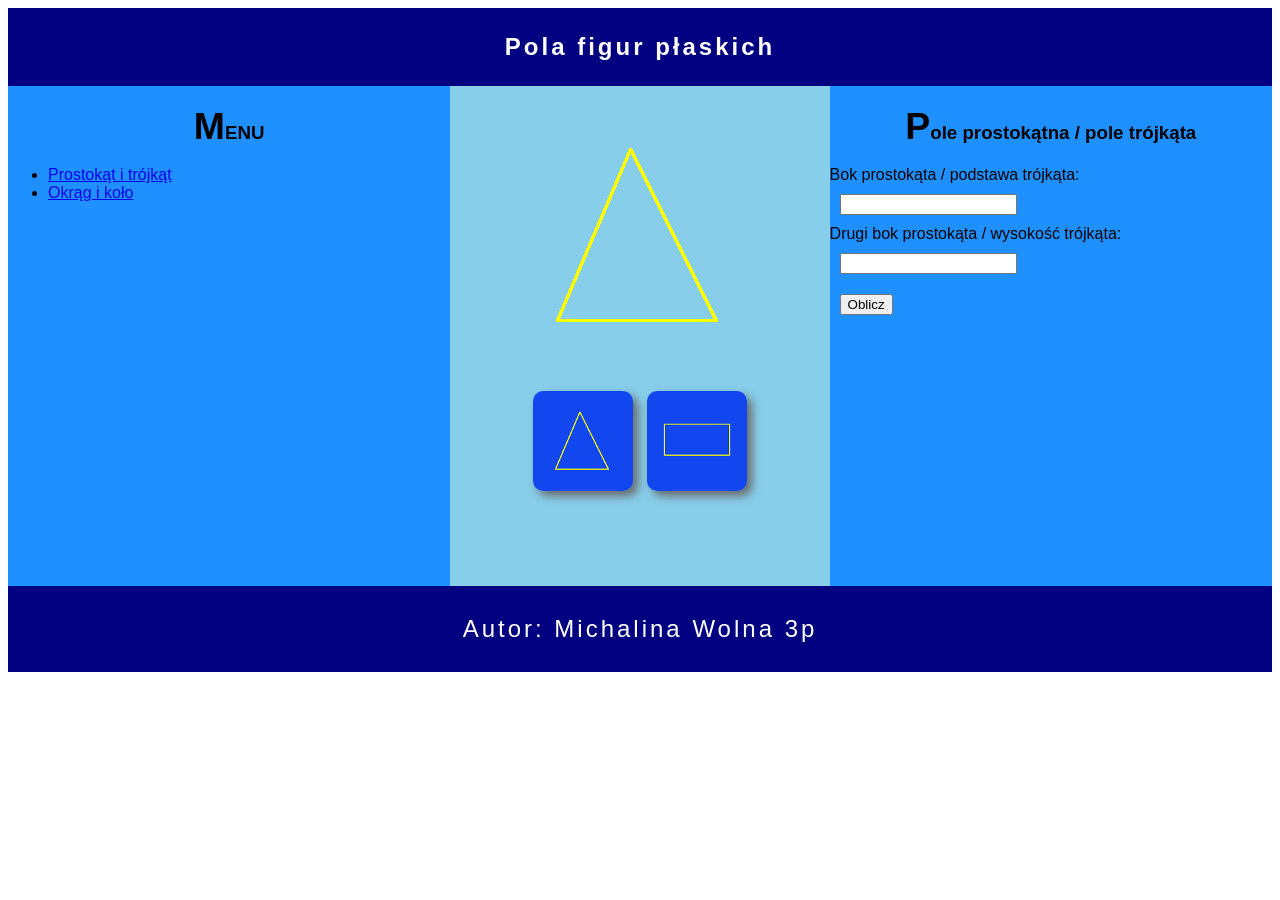
<file: zadania egzaminacyjne JS/ inf_03_2026_01_03_js_pola/index.html>
<!DOCTYPE html>
<html lang="pl">
<head>
    <meta charset="UTF-8">
    <title>Pola figur</title>
    <link rel="stylesheet" href="styl.css">
</head>
<body>
<header>
    <h2>Pola figur płaskich</h2>
</header>
<main>
    <nav>
        <h3>MENU</h3>
        <ul>
            <li>
                <a href="index.html">Prostokąt i trójkąt</a>
            </li>
            <li>
                <a href="kolo.html">Okrąg i koło</a>
            </li>
        </ul>
    </nav>
    <section>
        <img src="1d.bmp" alt="Figura" id="figura">
        <img src="1m.bmp" alt="Wybierz trójkąt" class="WyTrojkat" id="f1">
        <img src="2m.bmp" alt="Wybierz trójkąt" class="WyTrojkat" id="f2">
    </section>
    <aside>
        <h3>Pole prostokątna / pole trójkąta</h3>
        <label for="bokpodstawa">Bok prostokąta / podstawa trójkąta:</label><br>
        <input type="number" id="bokpodstawa"><br>
        <label for="bokwysokosc">Drugi bok prostokąta / wysokość trójkąta:</label><br>
        <input type="number" id="bokwysokosc"><br>
        <button id="btn">Oblicz</button>
        <p id="wynik"></p>
    </aside>
</main>
<footer>
    <p>Autor: Michalina Wolna 3p</p>
</footer>
<script src="main.js"></script>
</body>
</html>
</file>
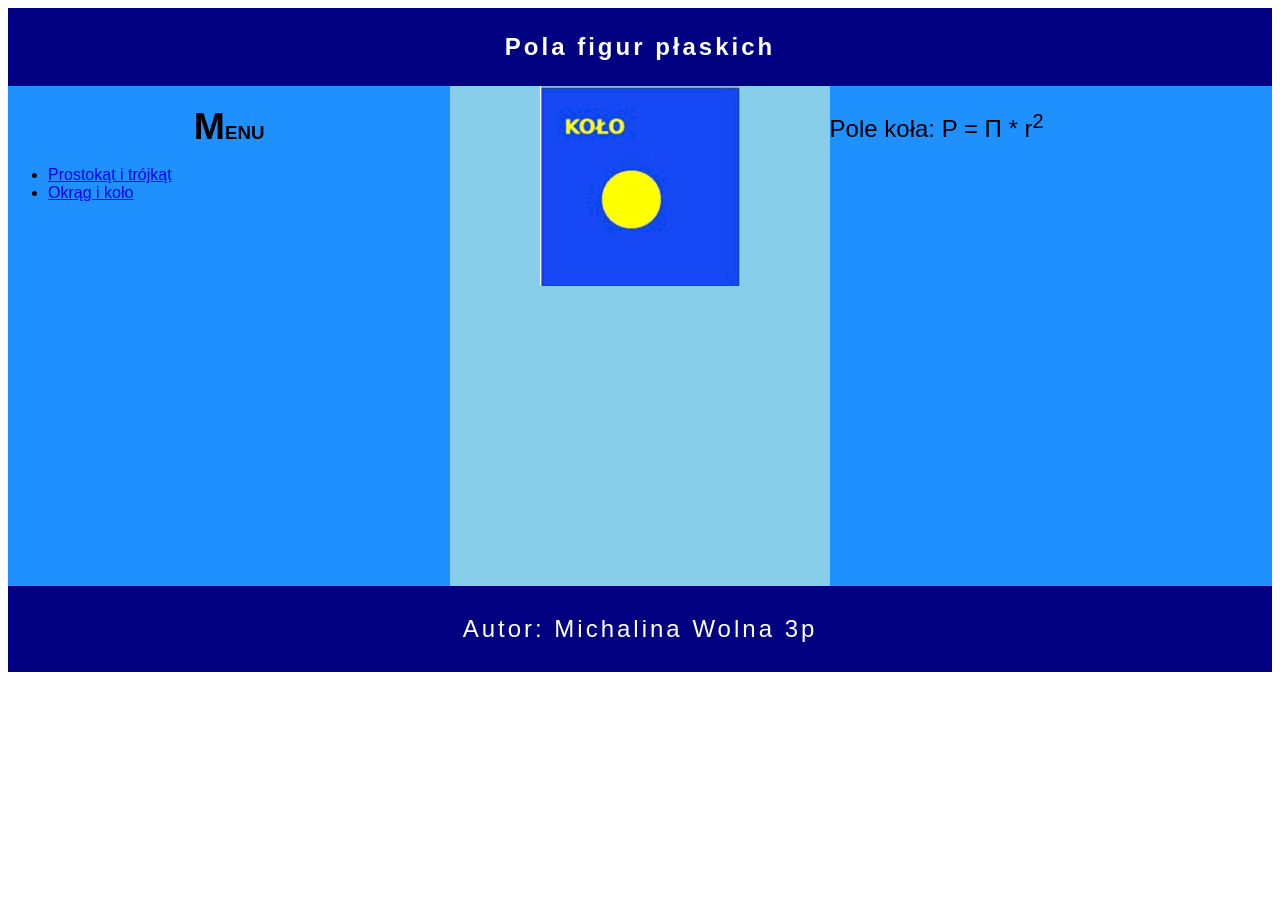
<file: zadania egzaminacyjne JS/ inf_03_2026_01_03_js_pola/kolo.html>
<!DOCTYPE html>
<html lang="pl">
<head>
    <meta charset="UTF-8">
    <title>Pola figur</title>
    <link rel="stylesheet" href="styl.css">
<body>
<header>
  <h2>Pola figur płaskich</h2>
</header>
<main>
  <nav>
    <h3>MENU</h3>
    <ul>
      <li>
        <a href="index.html">Prostokąt i trójkąt</a>
      </li>
      <li>
        <a href="kolo.html">Okrąg i koło</a>
      </li>
    </ul>
  </nav>
  <section>
    <img src="kolo.gif" alt="koło">
  </section>
  <aside>
    <p>Pole koła: P = &#928 * r<sup>2</sup></p>
  </aside>
</main>
<footer>
  <p>Autor: Michalina Wolna 3p</p>
</footer>
</body>
</html>
</file>
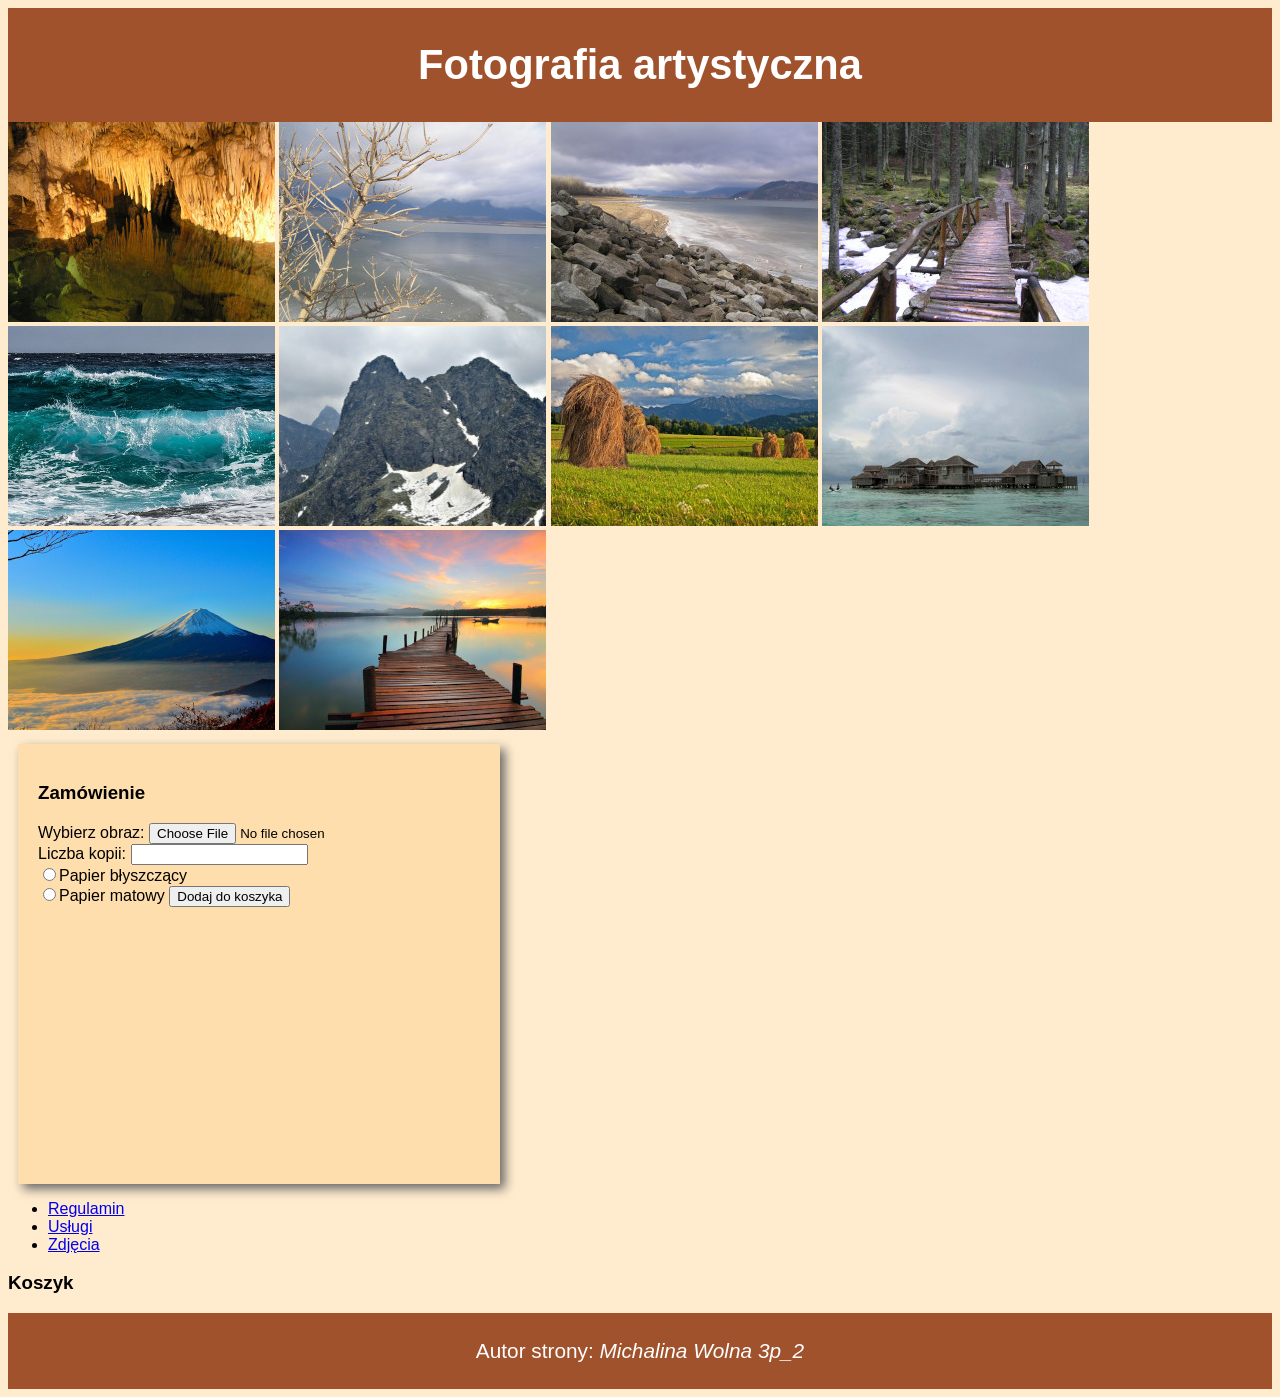
<file: zadania egzaminacyjne JS/egzFOTOGRAFIA/zamowienie.html>
<!DOCTYPE html>
<html lang="en">
<head>
    <meta charset="UTF-8">
    <title>Fotografia</title>
    <link rel="stylesheet" href="style.css">
</head>
<body>
<header>
    <h1>Fotografia artystyczna</h1>
</header>
<section>
    <img src="1.jpg" alt="obrazy do sprzedaży" title="1.jpg">
    <img src="2.jpg" alt="obrazy do sprzedaży" title="2.jpg">
    <img src="3.jpg" alt="obrazy do sprzedaży" title="3.jpg">
    <img src="4.jpg" alt="obrazy do sprzedaży" title="4.jpg">
    <img src="5.jpg" alt="obrazy do sprzedaży" title="5.jpg">
    <img src="6.jpg" alt="obrazy do sprzedaży" title="6.jpg">
    <img src="7.jpg" alt="obrazy do sprzedaży" title="7.jpg">
    <img src="8.jpg" alt="obrazy do sprzedaży" title="8.jpg">
    <img src="9.jpg" alt="obrazy do sprzedaży" title="9.jpg">
    <img src="10.jpg" alt="obrazy do sprzedaży" title="10.jpg">
</section>
<main>
    <section class="left">
        <h3>Zamówienie</h3>
        <label for="wybierzObraz">Wybierz obraz: </label>
        <input type="file" id="wybierzObraz" name="wybierzObraz" accept=".jpeg"><br>
        <label for="liczKopii">Liczba kopii: </label>
        <input type="number" id="liczKopii" name="liczKopii"><br>
        <label>
            <input type="radio" name="rodzajPapieru" value="błyszczący">Papier błyszczący
        </label>
         <br>
        <label>
            <input type="radio" name="rodzajPapieru" value="matowy">Papier matowy
        </label>
        <input type="submit" value="Dodaj do koszyka" id="submit">
    </section>
    <nav>
        <ul>
            <li>
                <a href="regulamin.html">Regulamin</a>
            </li>
            <li>
                <a href="uslugi.html">Usługi</a>
            </li>
            <li>
                <a href="https://pixabay.com">Zdjęcia</a>
            </li>
        </ul>
    </nav>
    <section class="right">
        <h3>Koszyk</h3>

    </section>
</main>
<footer>
    <p>Autor strony: <i> Michalina Wolna 3p_2</i></p>
</footer>
</body>
</html>
</file>
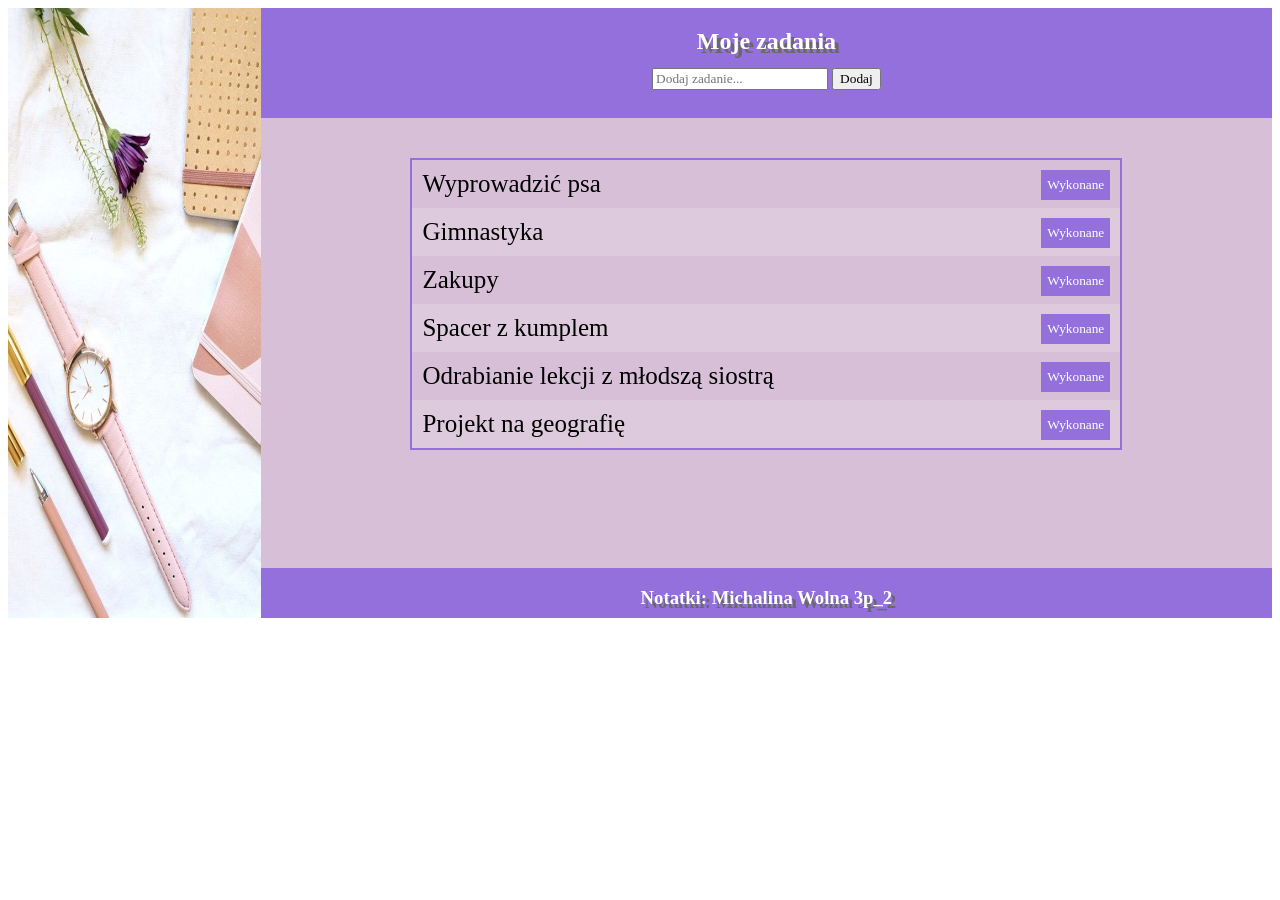
<file: zadania egzaminacyjne JS/egzMOJEZADANIE/notatki.html>
<!DOCTYPE html>
<html lang="pl">
<head>
    <meta charset="UTF-8">
    <title>Planer zadań</title>
    <link rel="stylesheet" href="styl.css">
</head>
<body>
    <aside>
        <img src="obraz.jpg" alt="notatki">
    </aside>
    <header>
        <h2>Moje zadania</h2>
    </header>
    <nav>
        <input type="text" id="zadanie" placeholder="Dodaj zadanie...">
        <button onclick="dodaj()">Dodaj</button>
    </nav>
    <main>
        <ul id="lista">
            <li>Wyprowadzić psa
                <button onclick="wykonane(this)">Wykonane</button></li>
            <li>Gimnastyka
                <button onclick="wykonane(this)">Wykonane</button></li>
            <li>Zakupy
                <button onclick="wykonane(this)">Wykonane</button></li>
            <li>Spacer z kumplem
                <button onclick="wykonane(this)">Wykonane</button></li>
            <li>Odrabianie lekcji z młodszą siostrą
                <button onclick="wykonane(this)">Wykonane</button></li>
            <li>Projekt na geografię
                <button onclick="wykonane(this)">Wykonane</button></li>
        </ul>
    </main>
    <footer>
        <h3>Notatki: Michalina Wolna 3p_2</h3>
    </footer>
    <script src="main.js"></script>
</body>
</html>
</file>
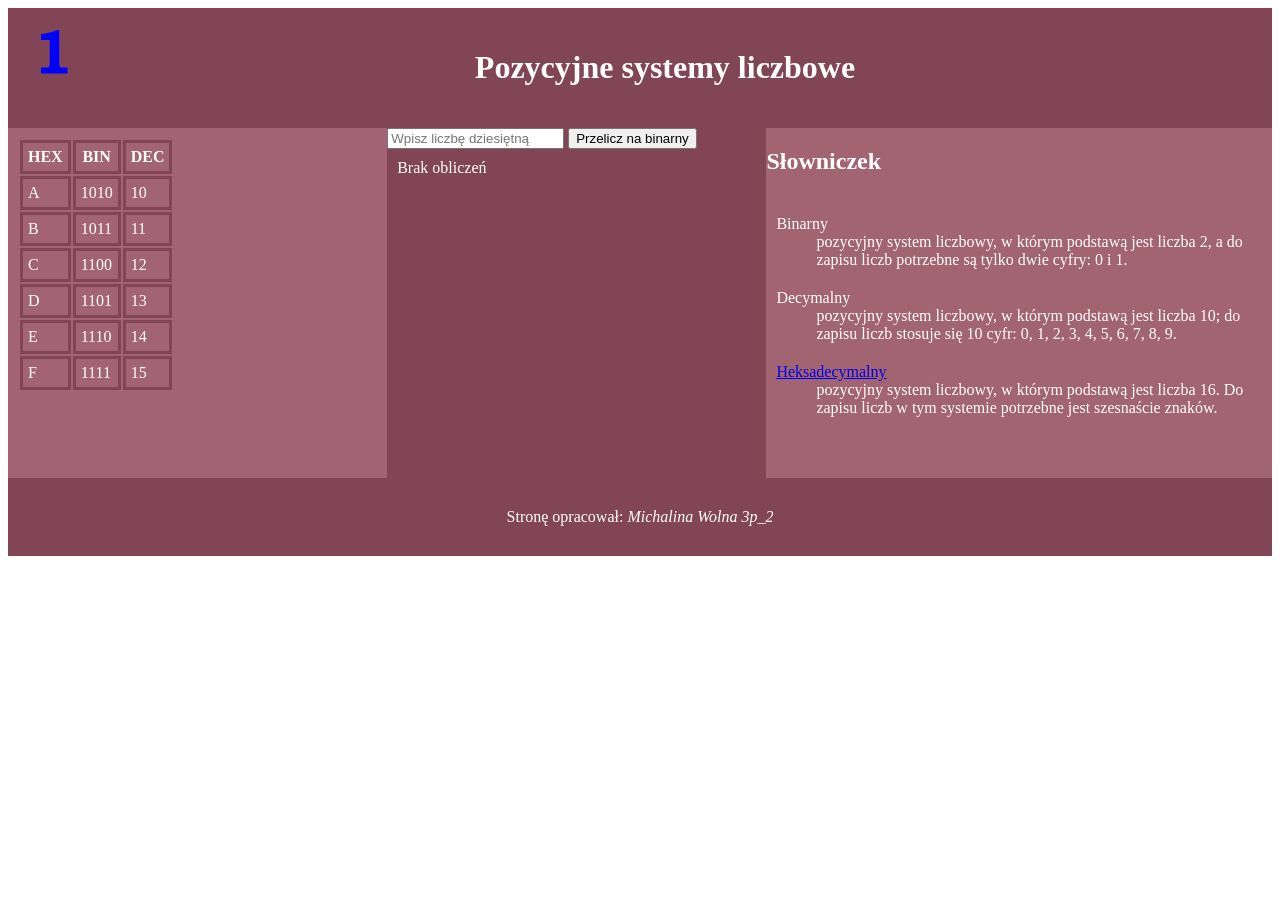
<file: zadania egzaminacyjne JS/inf_03_2025_01_06_js_pozycyjne_systemy/systemy.html>
<!DOCTYPE html>
<html lang="pl">
<head>
    <meta charset="UTF-8">
    <title>Systemy liczbowe</title>
    <link rel="stylesheet" href="styl.css">
</head>
<body>
<header>
    <img src="cyfry.gif" alt="Cyfry szestnastkowe">
    <h1>Pozycyjne systemy liczbowe</h1>
</header>
<section class="left">
    <table>
        <tr>
            <th>HEX</th>
            <th>BIN</th>
            <th>DEC</th>
        </tr>
        <tr>
            <td>A</td>
            <td>1010</td>
            <td>10</td>
        </tr>
        <tr>
            <td>B</td>
            <td>1011</td>
            <td>11</td>
        </tr>
        <tr>
            <td>C</td>
            <td>1100</td>
            <td>12</td>
        </tr>
        <tr>
            <td>D</td>
            <td>1101</td>
            <td>13</td>
        </tr>
        <tr>
            <td>E</td>
            <td>1110</td>
            <td>14</td>
        </tr>
        <tr>
            <td>F</td>
            <td>1111</td>
            <td>15</td>
        </tr>
    </table>
</section>
<section class="main">
    <input type="number" id="liczba" placeholder="Wpisz liczbę dziesiętną">
    <button onclick="przelicz()">Przelicz na binarny</button>
    <p id="wynik">Brak obliczeń</p>
</section>
<section class="right">
    <h2>Słowniczek</h2>
    <dl>
        <dt>Binarny</dt>
        <dd>pozycyjny system liczbowy, w którym podstawą jest liczba 2, a do zapisu liczb potrzebne są tylko dwie cyfry: 0 i 1. </dd>
        <dt>Decymalny</dt>
        <dd>pozycyjny system liczbowy, w którym podstawą jest liczba 10; do zapisu liczb stosuje się 10 cyfr: 0, 1, 2, 3, 4, 5, 6, 7, 8, 9.</dd>
        <dt><a href="https://szesnastkowy_system_liczbowy.pl">Heksadecymalny</a> </dt>
        <dd>pozycyjny system liczbowy, w którym podstawą jest liczba 16. Do zapisu liczb w tym systemie potrzebne jest szesnaście znaków.</dd>
    </dl>
    
</section>
<footer>
    <p>Stronę opracował: <em>Michalina Wolna 3p_2</em></p>
</footer>
<script src="main.js"></script>
</body>
</html>
</file>
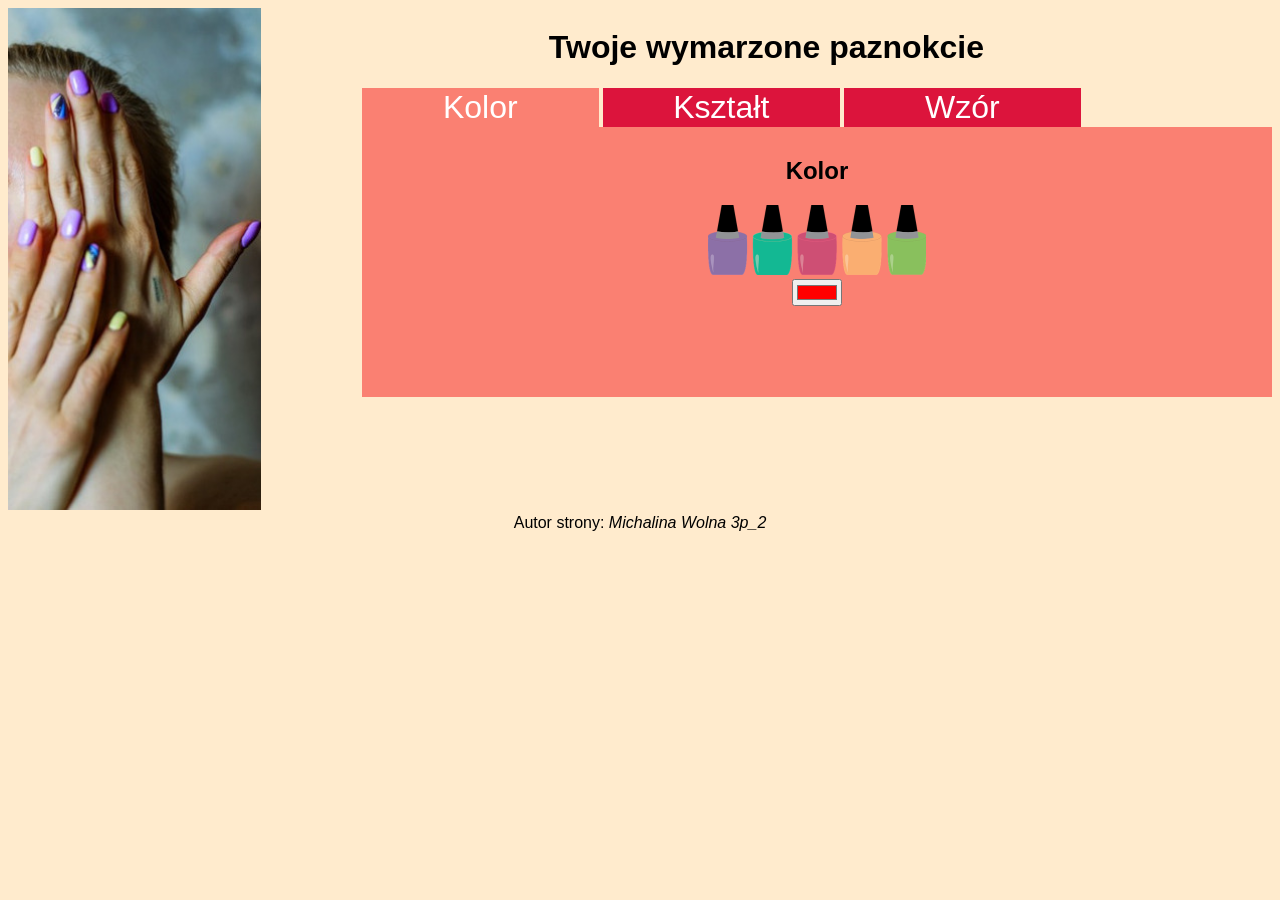
<file: zadania egzaminacyjne JS/inf_03_2026_01_09_js_paznokcie/paznokcie.html>
<!DOCTYPE html>
<html lang="pl">
<head>
    <meta charset="UTF-8">
    <title>Stylizacja paznokci</title>
    <link rel="stylesheet" href="styl.css">
</head>
<body>
<aside>
    <img src="manicure.jpg" alt="Stylizacja paznokci">
</aside>
<main>
    <header>
        <h1>Twoje wymarzone paznokcie</h1>
    </header>
    <nav>
        <button id="Kolor">Kolor</button>
        <button id="Ksztalt">Kształt</button>
        <button id="Wzor">Wzór</button>
        <script>
            let btnKolor = document.getElementById("Kolor")
            let btnKsztalt = document.getElementById("Ksztalt")
            let btnWzor = document.getElementById("Wzor")

            btnKolor.addEventListener("mouseenter", function (){
                document.getElementById("one").style.display = "block"
                document.getElementById("two").style.display = "none"
                document.getElementById("three").style.display = "none"
                btnKolor.style.backgroundColor = "Salmon"
                btnKsztalt.style.backgroundColor = "Crimson"
                btnWzor.style.backgroundColor = "Crimson"
            })
            btnKsztalt.addEventListener("mouseenter", function (){
                document.getElementById("one").style.display = "none"
                document.getElementById("two").style.display = "block"
                document.getElementById("three").style.display = "none"
                btnKolor.style.backgroundColor = "Crimson"
                btnKsztalt.style.backgroundColor = "Salmon"
                btnWzor.style.backgroundColor = "Crimson"
            })
            btnWzor.addEventListener("mouseenter", function (){
                document.getElementById("one").style.display = "none"
                document.getElementById("two").style.display = "none"
                document.getElementById("three").style.display = "block"
                btnKolor.style.backgroundColor = "Crimson"
                btnKsztalt.style.backgroundColor = "Crimson"
                btnWzor.style.backgroundColor = "Salmon"
            })

        </script>
    </nav>
    <section class="one">
        <h2>Kolor</h2>
        <img src="kolory.png" alt="Kolory paznokci"><br>
        <input type="color" value="#FF0000">
    </section>
    <section class="two">
        <h2>Kształt</h2>
        <img src="ksztalt.png" alt="Kształty paznokci">
        <select name="kształtyPaznokci" id="ksztaltyPaznokci">
            <option value="migdal">migdał</option>
            <option value="zaokrąglony">zaokrąglony</option>
            <option value="kwadratowy">kwadratowy</option>
            <option value="balerina">balerina</option>
            <option value="zaokrąglonyKształt">zaokrąglony kształt</option>
        </select>
    </section>
    <section class="three">
        <h2>Wzór</h2>
        <script>
            for (let i = 1; i <=10; i++){
                document.writeln("<img class='wzory' src="
                    + '"' + i + ".jpg" + '"' + " title=" + '"' + i + '"' + ">")

            }
        </script>
        <br>
        <input type="number" name="wartosci" id="wartosci" min="1" max="10">
    </section>
</main>
<footer>
    <p>Autor strony: <em>Michalina Wolna 3p_2</em></p>
</footer>
</body>
</html>
</file>
<file: zadania egzaminacyjne JS/ inf_03_2026_01_03_js_pola/styl.css>
* {
    font-family: Garamond, sans-serif;
}
header, footer {
    background-color: Navy;
    color: white;
    text-align: center;
    padding: 5px;
    letter-spacing: 3px;
}
nav, section, aside {
    height: 500px;
    float: left;
}
nav, aside {
    background-color: DodgerBlue;
    width: 35%;
}
section {
    background-color: SkyBlue;
    width: 30%;
    text-align: center;
}
input, button {
    margin: 10px;
}
h3 {
    text-align: center;
}
h3::first-letter {
    font-size: 200%;
}
p {
    font-size: 150%;
}
.WyTrojkat {
    box-shadow: 5px 5px 10px DimGray;
    border-radius: 10px;
    margin: 5px;
    cursor: pointer;
}
#figura {
    display: block;
    margin: auto;
}
footer {
    clear: both;
}
</file>
<file: zadania egzaminacyjne JS/egzFOTOGRAFIA/style.css>
* {
    font-family: "Century Gothic", Arial;
}
body {
    background-color: BlanchedAlmond;
}
header, footer {
    background-color: Sienna;
    color: white;
    padding:5px ;
    text-align: center;
    font-size: 130%;
}
.left {
    background-color: NavajoWhite;
    margin: 10px;
    padding: 20px;
    width: 35%;
    height: 400px;
    box-shadow: 5px 5px 10px DimGray;
}
</file>
<file: zadania egzaminacyjne JS/egzMOJEZADANIE/styl.css>
* {
    font-family: Verdana;
}
aside {
    width: 20%;
    height: 610px;
    float: left;
}
img {
    width: 100%;
    height: 610px;
}
header, footer, nav {
    background-color: MediumPurple;
    color: white;
    width: 80%;
    height: 50px;
    text-align: center;
    text-shadow: 4px 4px DimGray ;
    float: left;
}
nav {
    padding-top: 10px ;
}
main {
    background-color: Thistle;
    width: 80%;
    height: 450px;
    overflow: auto;
}
ul button {
    float: right;
    background-color: MediumPurple;
    color: white;
    border: none;
    height: 30px;
}
ul {
    margin-top: 40px;
    margin-bottom: 40px;
    margin-left: auto;
    margin-right: auto;
    width: 70%;
    font-size: 25px;
    border: 2px solid MediumPurple;
    list-style-type: none;
    padding: 0;
}
li {
    padding: 10px;
}
ul li:nth-child(even) {
    background-color: #DDCADD ;
}
ul li:hover{
    background-color: Lavender;
}
</file>
<file: zadania egzaminacyjne JS/inf_03_2025_01_06_js_pozycyjne_systemy/styl.css>
body {
    font-family: Georgia;
    color: white;
}
header, footer {
    background-color:#824555 ;
    text-align: center;
    padding: 20px;
}
.left, .main , .right {
    float: left;
}
.left, .main {
    width: 30%;
    height: 350px;
}
.left {
    background-color: #A26475;
}
.main {
    background-color:#824555 ;
}
.right {
    background-color:#A26470 ;
    width: 40%;
    height: 350px;
    overflow: auto;
}
img {
    float: left;
    width: 50px;
}
table, p, dl {
    margin: 10px;
}
dt {
    padding-top: 20px;
}
th, td {
    border: 3px solid #824555 ;
    padding: 5px;
}
footer {
    clear: both;
}
</file>
<file: zadania egzaminacyjne JS/inf_03_2026_01_09_js_paznokcie/styl.css>
* {
    font-family: "Trebuchet MS", sans-serif;
}
body {
    background-color: BlanchedAlmond;
    text-align: center;
}
aside {
    width: 20%;
    float: left;
}
aside img {
    width: 100%;
}
main {
    width: 80%;
    float: right;
}
nav {
    text-align: left;
    margin-left: 10%;
}
section {
    background-color: Salmon;
    margin-left: 10%;
    padding: 10px;
    height: 250px;
}
.one {
    display: block;
}
.two, .three {
    display: none;
}
button {
    width: 26%;
    color: white;
    border: none;
    font-size: 200%;
}
#Kolor {
    background-color: Salmon;
}
#Ksztalt {
    background-color: Crimson;
}
#Wzor {
    background-color: Crimson;
}
.wzory {
    width: 70px;
    margin: 5px;
    border-radius: 100%;
}
footer {
    clear: both;
}
</file>
